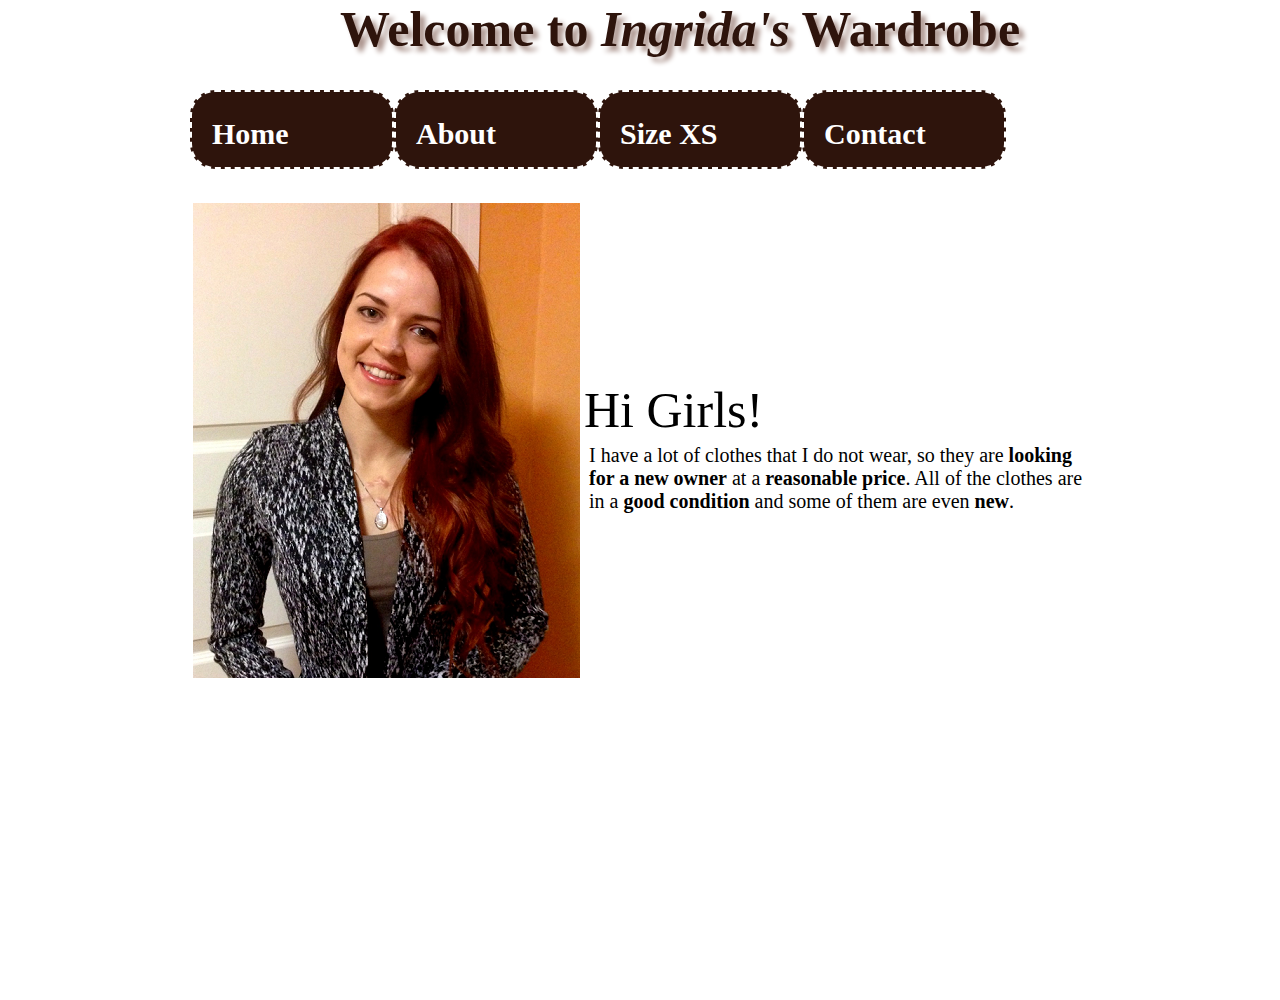
<file: about.html>
<!DOCTYPE html>
<html>
	<head>
	<link rel="stylesheet" type="text/css" href="style.css" />
	<title> Welcome to Ingrida's Wardrobe </title>
	</head>
	
	<body>
	<div id="container1">
		<div id="mainpic1">
        	<h1>Welcome to <em>Ingrida's</em> Wardrobe</h1>
			
    </div>
		<div id="menu1">
        	<ul>
            	<li class="menuitem"><a href="index.html">Home</a></li>
                <li class="menuitem"><a href="about.html">About</a></li>
                <li class="menuitem"><a href="wardrobe.html">Size XS</a></li>
				<li class="menuitem"><a href="contact.html">Contact</a></li>
            </ul>
		</div>
	
	<table>
		<tr>
			<td><img src="is.png" /></td>
			<td id="tablehead"> Hi Girls!
			<p id="aboutpage"> I have a lot of clothes that I do not wear, so they are <strong>looking for a new owner</strong> at a <strong>reasonable price</strong>. All of the clothes are in a <strong>good condition</strong> and some of them are even <strong>new</strong>.</p>
			
			
			</td>
		</tr>	
	</table>
	
	
	</body>

</html>
</file>
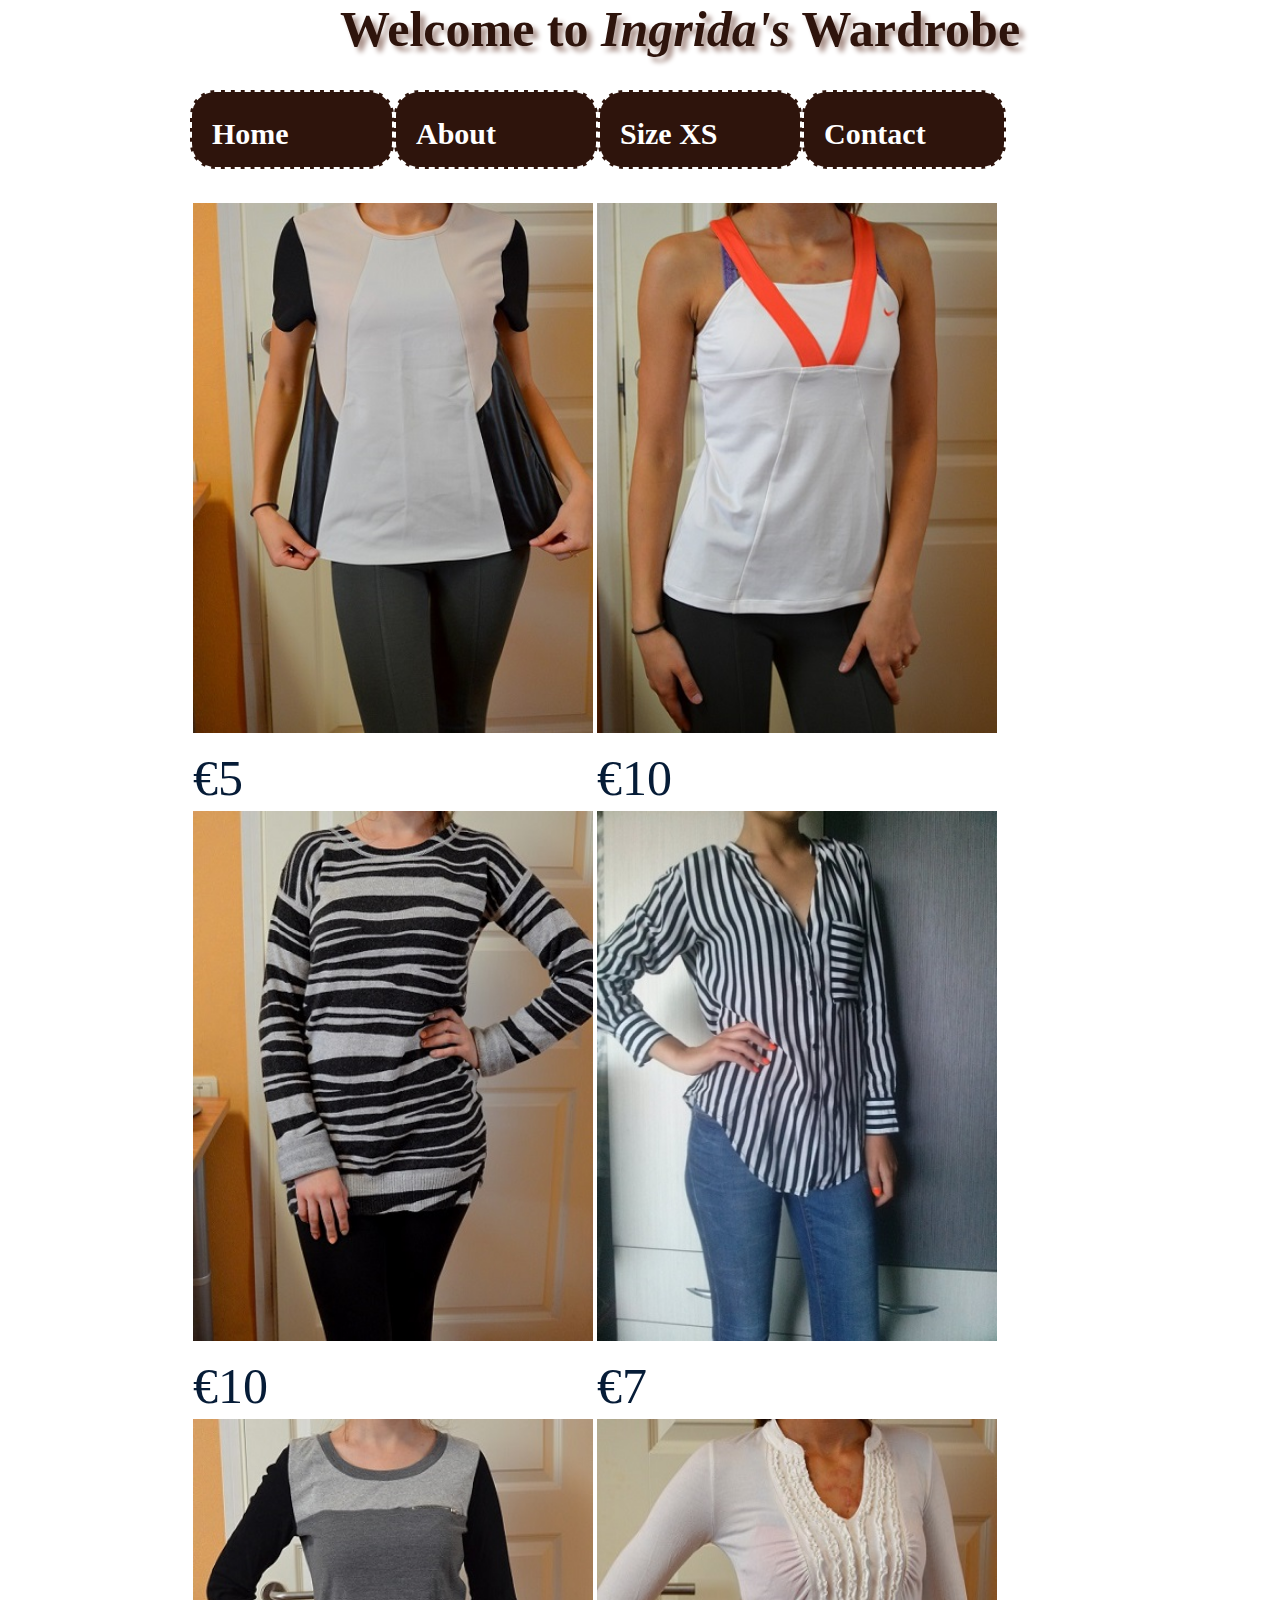
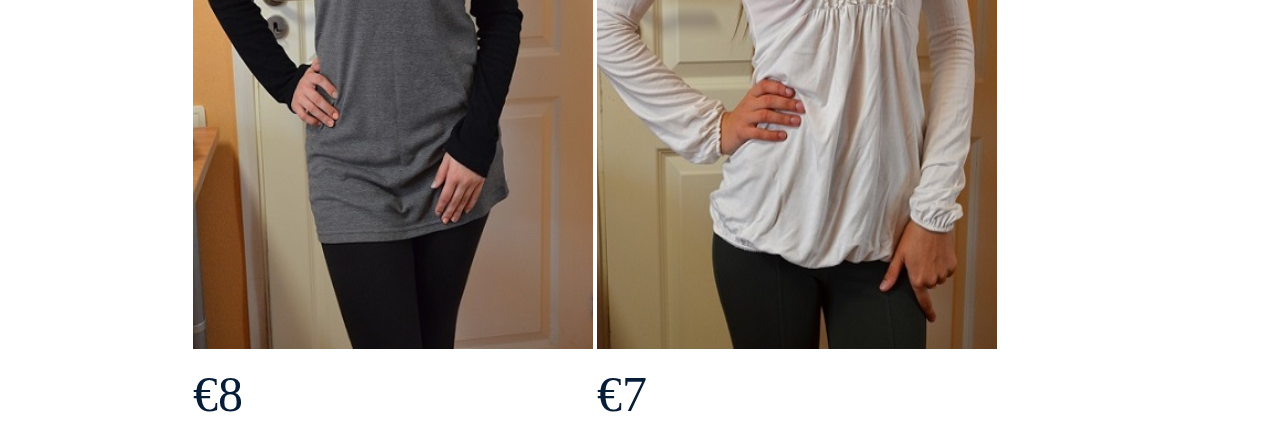
<file: wardrobe.html>
<!DOCTYPE html>
<html>
	<head>
	<link rel="stylesheet" type="text/css" href="style.css" />
	<title> Welcome to Ingrida's Wardrobe </title>
	</head>
	
	<body>
	<div id="container1">
		<div id="mainpic1">
        	<h1>Welcome to <em>Ingrida's</em> Wardrobe</h1>
		
	</div>
		<div id="menu1">
        	<ul>
            	<li class="menuitem"><a href="index.html">Home</a></li>
                <li class="menuitem"><a href="about.html">About</a></li>
                <li class="menuitem"><a href="wardrobe.html">Size XS</a></li>
				<li class="menuitem"><a href="contact.html">Contact</a></li>
            </ul>
		</div>

		<table>	
			
			<tr>
				<td><img src="blouse.JPG" width="400" height="530" /></td>
				<td><img src="nike.JPG" width="400" height="530" /></td>
			</tr>
			
			<tr>
				<td> &#x20AC;5 </td>
				<td> &#x20AC;10 </td>
			</tr>
			
			<tr>	
				<td><img src="sweater.JPG" width="400" height="530" /></td>
				<td><img src="t-shirt.jpg" width="400" height="530"/></td>
			</tr>
			<tr>
				<td> &#x20AC;10 </td>
				<td> &#x20AC;7 </td>
			</tr>
			<tr>
				<td><img src="tunika.JPG" width="400" height="530"/></td>
				<td><img src="white.JPG" width="400" height="530"/></td>
			</tr>
			<tr>
				<td> &#x20AC;8 </td>
				<td> &#x20AC;7 </td>
		</table>
		
	</body>

</html>
</file>
<file: style.css>
body {
	margin-top: 0px;
	padding:0px ;
	text-align: left;
	font: Arial, Helvetica, sans-serif;
	font-size: 14px;
	color: #061C37;
	background-color: white;
}
*
{
  margin: 0 auto 0 auto;

 }

#container{
  height:1000px;
  position: relative; 
  width:900px;
  background-image: url(wardrobe.jpg)
}


#mainpic h1{
border: 15px solid white;
position:absolute;
text-align:left;
font-size:50px;
color:white;
top:200px;
text-shadow: 5px 5px 5px black;
}


#mainpic{
background-repeat:no-repeat;
width:900px;
height:354px;	
}

#menu
{
background-color: White;
width:940px;
height:70px;
}
#menu ul {
	list-style: none;
	padding: 0px;
	margin-left:auto;
	width:900px;
}
#menu li {
	list-style: none;
	padding: 0px;	
	display: inline;
}

#menu a,#menu a:visited {
	float: left;
	width: 150px;
	height: 40px;
	display: inline;
	text-align: center;
	text-decoration: underline;
	color:#3C3504;
	font-weight: bold;
	padding-top: 20px;
	font-size: 31px;
}
#menu1 li{
	font-size:40px;
	list-style: none;
	padding: 0px;	
	display: inline;
}
#menu1 ul {
	list-style: none;
	padding: 0px;
	margin-left:auto;
	width:1000px;
}

#menu1 a,#menu1 a:visited {
	float: left;
	width: 180px;
	height: 50px;
	margin-top: 40px;
	display: inline;
	text-decoration: none;
	color:White;
	font-weight: bold;
	padding-top: 25px;
	padding-left:20px;
	font-size: 30px;
	border: 2px dashed white;
    border-radius: 25px;
	background-color:#2E140C;
}
#container1{
  height:1000px;
  position: relative; 
  width:900px;
 }

#mainpic1{
background-repat:no-repeat;
width:600px;
height:50px;

}
#mainpic1 h1{
position:absolute;
font-size:50px;
top:0px;
color:#2E140C;
text-shadow: 5px 5px 5px #AB938C
}

table{
margin-top:150px;
margin-left:0px;
font-size:50px;


}

html, body {
text-align: centre;
}
p {
text-align: left;
margin-top: 180px;
font-family: Verdana;
font-size: 20px;
color:black;
}

#aboutpage{
margin-top: 5px;
margin-left: 5px;
}
#tablehead{
color: black;
}
</file>
